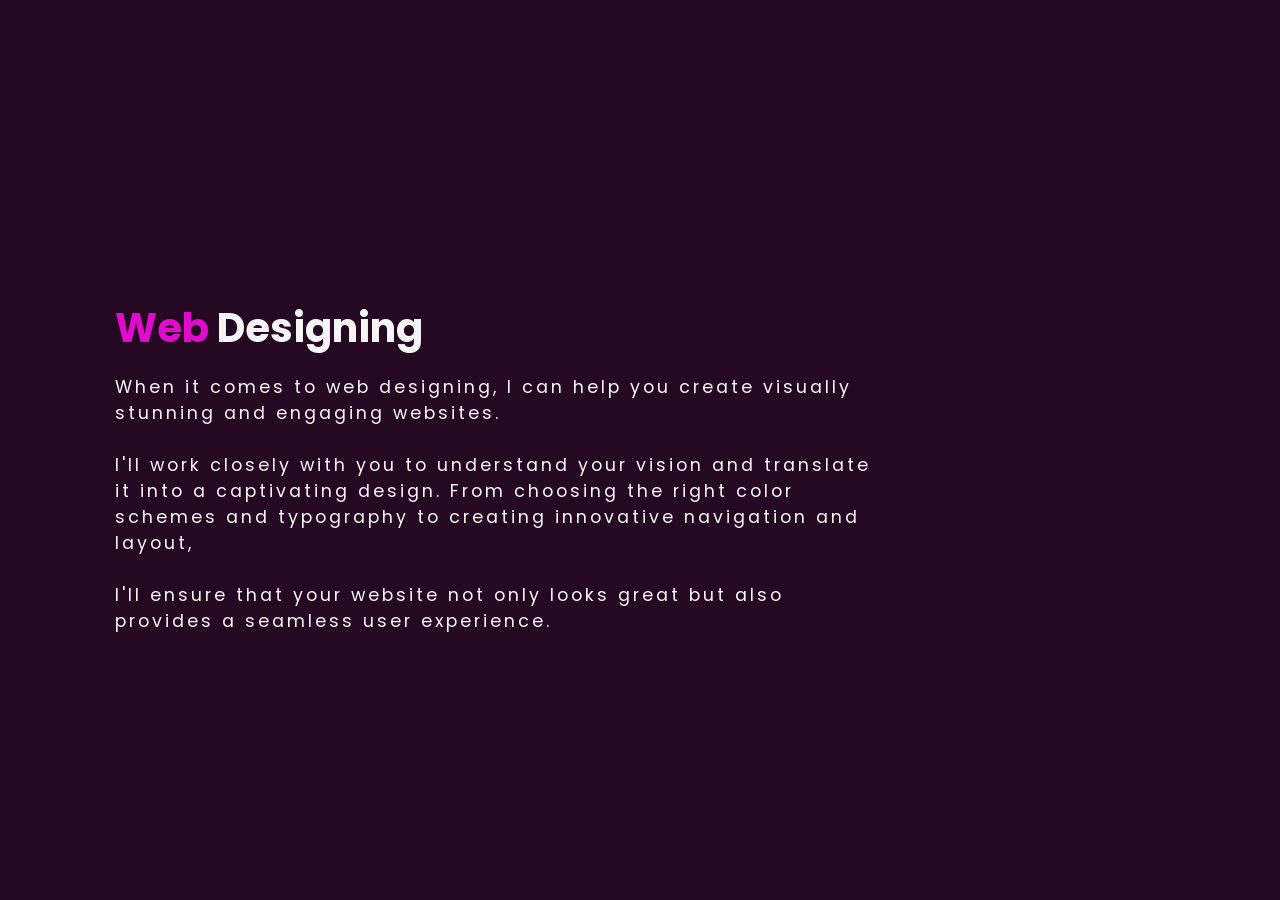
<file: webdesi.html>
<!DOCTYPE html>
<html lang="en">
<head>
    <meta charset="UTF-8">
    <meta name="viewport" content="width=device-width, initial-scale=1.0">
    <title>Document</title>
    <link rel="stylesheet" href="webdesi.css">
</head>
<body>
    <section class="about" id="about">
        <div class="about-content">
            <h1><span>Web</span>  Designing </h1>
            <p> When it comes to web designing, I can help you create visually
                 stunning and  engaging websites.<br> 
                <br>
                I'll work closely with you to understand your vision and translate 
                it into a captivating design. From choosing the right  color schemes and typography to creating innovative navigation and layout,<br>
                 <br>
                  I'll ensure that your website not only looks great but also provides a 
                  seamless user experience.
            </p>
        </div>
    </section>
</body>
</html>
</file>
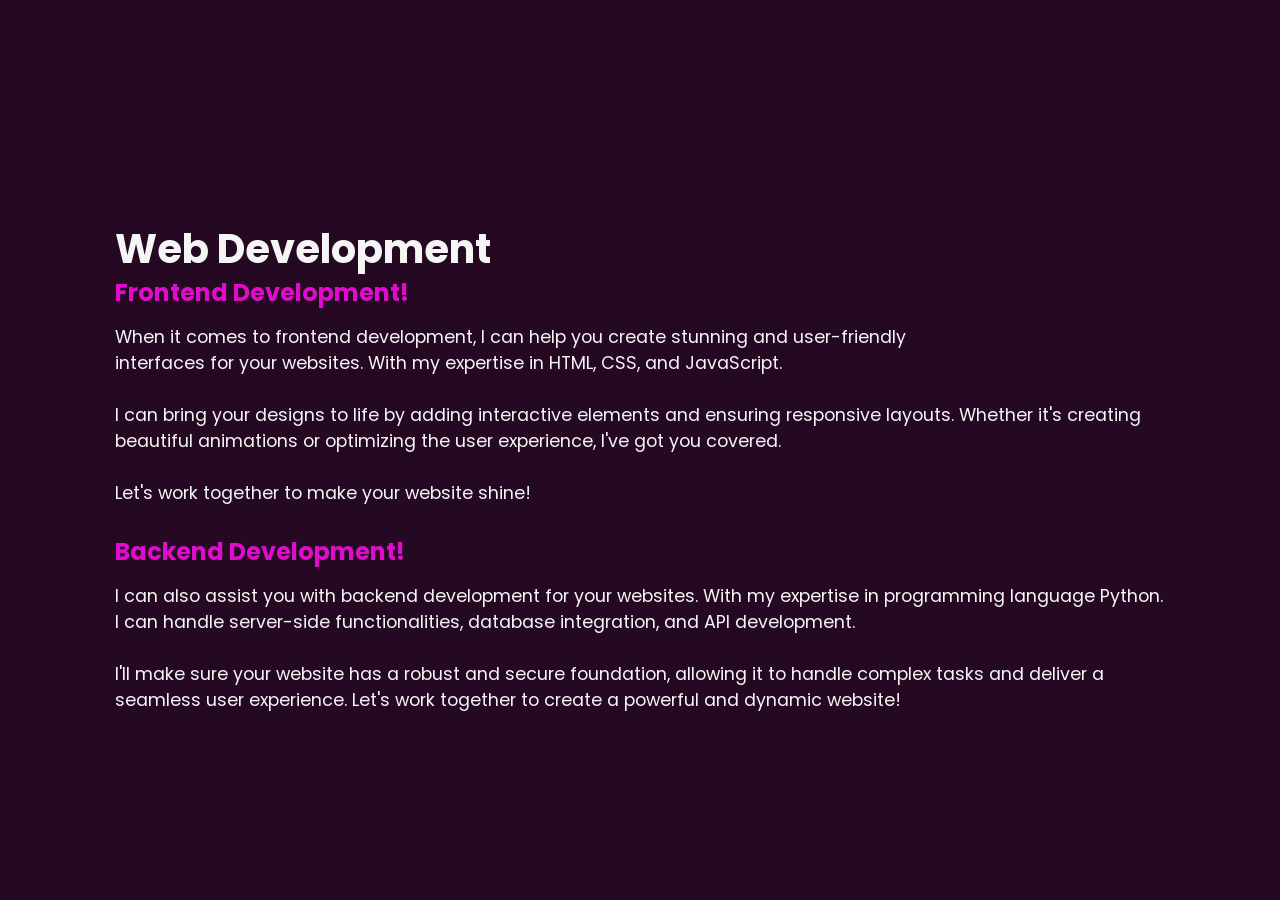
<file: webdev.html>
<!DOCTYPE html>
<html lang="en">
<head>
    <meta charset="UTF-8">
    <meta name="viewport" content="width=device-width, initial-scale=1.0">
    <title>Document</title>
    <link rel="stylesheet" href="webdev.css">
</head>
<body>
    <section class="about" id="about">
        <div class="about-content">
            <h1>Web Development </h1>
            <h3>Frontend Development!</h3>
            <p> When it comes to frontend development, I can help you create stunning and
               user-friendly<br> interfaces for your websites. With my expertise in HTML, CSS, and JavaScript.<br>
               <br>
               I can bring your designs to life by adding interactive elements and ensuring responsive 
               layouts. Whether it's creating<br> beautiful animations or optimizing the user experience,
               I've got you covered. <br>
               <br>
               Let's work together to make your website shine! 
            </p>
            <h3>Backend Development! </h3>
            <p> I can also assist you with backend development for your websites. With my expertise
                 in programming language Python. I can handle server-side functionalities, 
                 database integration, and API development. <br>
                 <br>
                 I'll make sure your website has a robust and secure foundation, allowing it to handle complex tasks and deliver a seamless user experience. Let's work together to create a powerful and dynamic website! 
            </p>

        </div>
    </section>
    
</body>
</html>
</file>
<file: webdesi.css>
@import url('https://fonts.googleapis.com/css2?family=Merienda&family=Nunito:wght@200;300;400;500;600;700&family=Poppins:ital,wght@0,200;0,400;0,500;1,200;1,300;1,400;1,500&family=Roboto:wght@100;300&display=swap');
*{
    margin: 0;
    padding: 0;
    box-sizing: border-box;
    border: none;
    outline: none;
    text-decoration: none;
    scroll-behavior: smooth;
    font-family:'Poppins', sans-serif;;
}
:root{
    --text-color:#f5f5f5;
    --hover-color:#e00ccb;
    --bg-color:#250821;
    --secon-bg-color:#292e33;
    --big-font:2.5rem;
    --normal-font:3rem;
    --neon-box-shadow:0 0 .5rem #f615e0;
    --h2-font:3rem;
}

html{
    font-size: 62.5;
    overflow-x: hidden;
}
body{
    background: var(--bg-color);
    color: var(--text-color);
}
section{
    min-height: 100vh;
    padding: 6rem 9% 2rem;
}
.header{
    position: fixed;
    top: 0; left: 0;
    width: 100%;
    padding: 1rem 7%;
    background: var(--bg-color);
    display: flex;
    justify-content: space-between;
    align-items: center;
    z-index: 1000;
}
.header.sticky{
    border-bottom: .1rem solid rgba(0, 0, 0, .2);
}
.logo{
    font-size: 2rem;
    color: var(--text-color);
    font-weight: 600;
    cursor: pointer;
    font-family: 'Merienda', cursive;
}
.navbar a{
    font-size: 1rem;
    color: var(--text-color);
    margin-left: 4rem;
    transition: .3s;
}
.navbar a:hover,
.navbar a.active{
    color: var(--main-color);

}
#menu-icon{
    font-size: 3rem;
    color: var(--text-color);
    display: none;
}
.home{
    display: flex;
    justify-content: center;
    align-items: center;
    gap: 10px;
}
.home-content h3{
    font-size: 2rem;
    font-weight: 700;
}
.home-content h3:nth-child(2){
    margin-bottom: 1rem;
}
span{
    color: var(--main-color);

}
.home-content h1{
    font-size: 4rem;
    font-weight: 700;
    line-height: 1.3;
    font-family: 'Merienda', cursive;
}
.home-img img{
    width:28vw;
    height: 30vw;
    border-radius: 50%;
    box-shadow: 0 0 1rem var(--main-color);
   
}
.home-content p{
    font-size: 1rem;

}
.social-media a{
    display: inline-flex;
    justify-content: center;
    align-items: center;
    width: 2rem;
    height: 2rem;
    background: transparent;
    border: .2rem solid var(--main-color);
    border-radius: 50%;
    font-size: 1rem;
    color: var(--main-color);
    margin: 1rem .5rem 2rem 0;
    transition: .5s ease;
    
}
.social-media a:hover{
    background: var(--main-color);
    color: var(--text-color);
    box-shadow: 0 0 1rem var(--main-color);
}
.btn{
    display: inline-block;
    padding: 1rem 1.5rem;
    background: var(--main-color);
    border-radius: 4rem;
    box-shadow: 0 0 1rem var(--main-color);
    font-size: 1rem;
    color: var(--text-color);
    letter-spacing: .1rem;
    font-weight: 500;
    transition: .5s ease;
}
.btn:hover{
    box-shadow: none;
}
.about{
    display: flex;
    justify-content: center;
    align-items: center;
    gap: 6rem;
    background: var(--second-color);
    margin-right: 18rem;

}
.about-img img{
    width: 28vw;
    height: 30vw;
    border-radius: 50%;
    box-shadow: 0 0 1rem var(--bg-color);
}
.heading{
    text-align: center;
    font-size: 3.5rem;
}
.about-content h3{
    text-align: left;
    line-height: 1.2;
    font-size: 1.5rem;
    color: var(--hover-color);
}
.about-content h1{
    font-size: 2.5rem;
    
}
.about-content p{
    font-size: 1.1em;
    margin: 1rem 0 2rem;
    letter-spacing: 3px;

}
span{
    color: var(--hover-color);
}
.services h2{
    margin-bottom: 4rem;

}
.services-container{
    display: flex;
    justify-content: center;
    align-items: center;
    flex-wrap: wrap;
    gap: 2rem;
   
    
}
.services-box{
    flex: 1 1 30rem;
    background: var(--second-color);
    padding: 2rem 1rem 2rem;
    border-radius: 2rem;
    text-align: center;
    border: .2rem solid var(--bg-color);
    transition: .5s ease;
}
.services-box:hover{
    border-color: var(--main-color);
    transform: scale(1);
}
.services-box i{
    font-size: 5rem;
    color: var(--main-color);
}
.services-box h3{
    font-size: 2rem;
}
.services-box p{
    font-size: 1rem;
    margin: 1rem 0 2rem;
}
.portfolio{
    background: var(--bg-color);

}
.portfolio h2{
    margin-bottom: 3rem;
}
.portfolio-container{
    display: grid;
    grid-template-columns: repeat(3, 1fr);
    align-items: center;
    gap: 2.5rem;
}
.portfolio-box{
    position: relative;
    border-radius: 2rem;
    box-shadow: 0 0 1rem var(--bg-color);
    overflow: hidden;
    display: flex;
    flex-wrap: wrap;
}
.portfolio-box img{
    width: 100%;
    transition: .5s ease;
}
.portfolio-box:hover img{
    transform: scale(1.1);
}
.portfolio-box .portfolio-layer{
    position: absolute;
    bottom: 0;
    left: 0;
    width: 100%;
    height: 100%;
    background: linear-gradient(rgba(0, 0, 0, .1), var(--main-color));
    display: flex;
    justify-content: center;
    align-items: center;
    flex-direction: column;
    text-align: center;
    padding: 0 3rem;
    transform: translateY(100%);
    transition: .5s ease;
}
.portfolio-box:hover .portfolio-layer{
    transform: translateY(0);
}
.portfolio-layer h4{
    font-size: 1.5rem;
}
.portfolio-layer p{
    font-size: .9rem;
    margin: .2rem 0 .5rem;
}
.portfolio-layer a {
    display: inline-flex;
    justify-content: center;
    align-items: center;
    width: 2rem;
    height: 2rem;
    background: var(--text-color);
    border-radius: 50%;
}
.portfolio-layer a i {
    font-size: 1rem;
    color: var(--second-color);
}
.contact{
    background: var(--second-color);
}
.contact h2{
    margin-bottom: 2rem;
}
.contact form{
    max-width: 60rem;
    margin: 1rem auto;
    text-align: center;
    margin-bottom: 2rem;
}
.contact form .input-box{
    display: flex;
    justify-content: space-between;
    flex-wrap: wrap;
}
.contact form .input-box input,
.contact form textarea{
    width: 100%;
    padding: 1.5rem;
    font-size: 1rem;
    color: var(--text-color);
    background: var(--bg-color);
    border-radius: .5rem;
    margin: .7rem 0;
}
.contact form .input-box input{
    width: 49%;
}
.contact form textarea{
    resize: none;
}
.contact form .btn{
    margin-top: 1rem;
    cursor: pointer;
}

.skills{
    background: var(--second-color);
}
.skill-main{
  
    display: flex;
    justify-content: space-evenly;
}
.skill-main h3{
    margin-bottom: 2rem;
    font-size: 2rem;
    text-align: center;
}
.skill-bar{
    margin-bottom: 2rem;
}
.skill-left .skill-bar .info{
    display: flex;
    justify-content: space-between;
    align-items: center;
    padding: 0 10px;
}
.skill-left .skill-bar .bar{
    width: 400px;
    height: 10px;
    background: var(--bg-color);
    border-radius: 25px;
    margin-top: 9px;
    position: relative;

}
.skill-bar .bar span{
    width: 50%;
    height: 100%;
    position: absolute;
    left: 0;
    background: var(--main-color);
    border-radius: 25px;
    box-shadow: 0 0 1rem var(--main-color);
}
.skill-bar .bar .html{
    width: 85%;
    animation: html 2s ease ;
}
.skill-bar .bar .css{
    width: 80%;
    animation: css 4s ease ;
}
.skill-bar .bar .javascript{
    width: 75%;
    animation: javascript 6s ease ;
}
.skill-bar .bar .msword{
    width: 95%;
    animation: msword 6s ease ;
}
.skill-bar .bar .powerpoint{
    width: 80%;
    animation: powerpoint 6s ease ;
}
.skill-bar .bar .Excel{
    width: 70%;
    animation: Excel 6s ease ;
}


@keyframes html{
    0%{
        width: 0%;
    }
    100%{
        width: 85%;
    }
}
@keyframes css{
    0%{
        width: 0%;
    }
    100%{
        width: 80%;
    }
}
@keyframes javascript{
    0%{
        width: 0%;
    }
    100%{
        width: 75%;
    }
}
@keyframes msword{
    0%{
        width: 0%;
    }
    100%{
        width: 95%;
    }
}
@keyframes powerpoint{
    0%{
        width: 0%;
    }
    100%{
        width: 75%;
    }
}
@keyframes Excel{
    0%{
        width: 0%;
    }
    100%{
        width: 70%;
    }
}

.footer{
    display: flex;
    justify-content: space-between;
    align-items: center;
    flex-wrap: wrap;
    padding: 1rem 8%;
    background: var(--bg-color);
}
.footer-text p{
    font-size: 1.2rem;
}
.footer-icon a{
    display: inline-flex;
    justify-content: center;
    align-items: center;
    padding: .6rem;
    background: var(--main-color);
    border-radius: .6rem;
    transition: .5s ease;
}
.footer-icon a:hover{
    box-shadow: 0 0 1rem var(--main-color);
}
.footer-icon a i{
    font-size: 2rem;
    color: var(--second-color);
}

/* Resposive */
@media(max-width: 1200px){
    html{
        font-size: 55%;
    }
}

@media(max-width: 991px){
    .header{
        padding: 2rem 3%;
    }
    section{
        padding: 9rem 2% 1rem;
    }
    .services{
        padding-bottom: 5rem;
    }
    .footer{
        padding: 1rem 2%;
    }
    .portfolio{
        padding-bottom: 6rem;
    }
   
    .contact{
        min-height: auto;
    }
}
@media(max-width: 887px){
    .skill-left .skill-bar .bar{
        width: 300px;
        height: 10px;
    
    }
}
@media(max-width: 768px){
    #menu-icon{
        display: block;
    }
    .navbar{
        position: absolute;
        top: 100%;
        left: 0;
        width: 100%;
        padding: 1rem 3%;
        background: var(--bg-color);
        border-top: .1rem solid rgba(0, 0, 0, .2);
        box-shadow: 0 .5rem 1rem rgba(0, 0, 0, .2);
        display: none;
    }

    .navbar.active{
        display: block;

    }
    .navbar a{
        display: block;
        font-size: 2rem;
        margin: 3rem 0;
    }
    .home{
        flex-direction: column;
    }
    .home-content h3{
        font-size: 3rem;
    }
    .home-content h1{
        font-size: 6rem;
    }
    .home-img img{
        width:50vw;
        height: 50vw;
        margin-top: 3rem;
    }
    .about{
        flex-direction: column-reverse;
    }
    .about img{
        width:50vw;
        height: 50vw;
        margin-top: 3rem;
    }
    .about-content p{
        font-size: 1.8rem;
        margin: 1rem 0 2rem;
    }
    .services h2{
        margin-bottom: 2rem;
    }
    .portfolio h2{
        margin-bottom: 3rem;

    }
    .portfolio h2{
        margin-bottom: 3rem;

    }
    .portfolio-container{
       grid-template-columns: repeat(2, 1fr);
    }
     .skill-main{
        display: flex;
        justify-content: space-evenly;
        flex-wrap: wrap;
    }
    
}
@media(max-width: 617px){
    .portfolio-container{
        grid-template-columns: 1fr;
     }
}
@media(max-width: 450px){
    html{
        font-size: 50%;
    }
    .contact form .input-box input{
        width: 100%;
    }
    .services-container{
        flex-wrap: wrap;
    }
    .home-img img{
        width:50vw;
        height: 50vw;
        margin-top: 3rem;
    }
    .about img{
        width:100%;
        height: 50vw;
        margin-top: 3rem;
    }
}
@media(max-width: 365px){
    .footer{
        flex-direction: column-reverse;
    }
    .footer p{
        text-align: center;
        margin-top: 2rem;
    }
}
</file>
<file: webdev.css>
@import url('https://fonts.googleapis.com/css2?family=Merienda&family=Nunito:wght@200;300;400;500;600;700&family=Poppins:ital,wght@0,200;0,400;0,500;1,200;1,300;1,400;1,500&family=Roboto:wght@100;300&display=swap');
*{
    margin: 0;
    padding: 0;
    box-sizing: border-box;
    border: none;
    outline: none;
    text-decoration: none;
    scroll-behavior: smooth;
    font-family:'Poppins', sans-serif;;
}
:root{
    --text-color:#f5f5f5;
    --hover-color:#e00ccb;
    --bg-color:#250821;
    --secon-bg-color:#292e33;
    --big-font:2.5rem;
    --normal-font:3rem;
    --neon-box-shadow:0 0 .5rem #f615e0;
    --h2-font:3rem;
}

html{
    font-size: 62.5;
    overflow-x: hidden;
}
body{
    background: var(--bg-color);
    color: var(--text-color);
}
section{
    min-height: 100vh;
    padding: 6rem 9% 2rem;
}
.header{
    position: fixed;
    top: 0; left: 0;
    width: 100%;
    padding: 1rem 7%;
    background: var(--bg-color);
    display: flex;
    justify-content: space-between;
    align-items: center;
    z-index: 1000;
}
.header.sticky{
    border-bottom: .1rem solid rgba(0, 0, 0, .2);
}
.logo{
    font-size: 2rem;
    color: var(--text-color);
    font-weight: 600;
    cursor: pointer;
    font-family: 'Merienda', cursive;
}
.navbar a{
    font-size: 1rem;
    color: var(--text-color);
    margin-left: 4rem;
    transition: .3s;
}
.navbar a:hover,
.navbar a.active{
    color: var(--main-color);

}
#menu-icon{
    font-size: 3rem;
    color: var(--text-color);
    display: none;
}
.home{
    display: flex;
    justify-content: center;
    align-items: center;
    gap: 10px;
}
.home-content h3{
    font-size: 2rem;
    font-weight: 700;
}
.home-content h3:nth-child(2){
    margin-bottom: 1rem;
}
span{
    color: var(--main-color);

}
.home-content h1{
    font-size: 4rem;
    font-weight: 700;
    line-height: 1.3;
    font-family: 'Merienda', cursive;
}
.home-img img{
    width:28vw;
    height: 30vw;
    border-radius: 50%;
    box-shadow: 0 0 1rem var(--main-color);
   
}
.home-content p{
    font-size: 1rem;

}
.social-media a{
    display: inline-flex;
    justify-content: center;
    align-items: center;
    width: 2rem;
    height: 2rem;
    background: transparent;
    border: .2rem solid var(--main-color);
    border-radius: 50%;
    font-size: 1rem;
    color: var(--main-color);
    margin: 1rem .5rem 2rem 0;
    transition: .5s ease;
    
}
.social-media a:hover{
    background: var(--main-color);
    color: var(--text-color);
    box-shadow: 0 0 1rem var(--main-color);
}
.btn{
    display: inline-block;
    padding: 1rem 1.5rem;
    background: var(--main-color);
    border-radius: 4rem;
    box-shadow: 0 0 1rem var(--main-color);
    font-size: 1rem;
    color: var(--text-color);
    letter-spacing: .1rem;
    font-weight: 500;
    transition: .5s ease;
}
.btn:hover{
    box-shadow: none;
}
.about{
    display: flex;
    justify-content: center;
    align-items: center;
    gap: 6rem;
    background: var(--second-color);
}
.about-img img{
    width: 28vw;
    height: 30vw;
    border-radius: 50%;
    box-shadow: 0 0 1rem var(--bg-color);
}
.heading{
    text-align: center;
    font-size: 3.5rem;
}
.about-content h3{
    text-align: left;
    line-height: 1.2;
    font-size: 1.5rem;
    color: var(--hover-color);
}
.about-content h1{
    font-size: 2.5rem;
    
}
.about-content p{
    font-size: 1.1em;
    margin: 1rem 0 2rem;
}
.services h2{
    margin-bottom: 4rem;

}
.services-container{
    display: flex;
    justify-content: center;
    align-items: center;
    flex-wrap: wrap;
    gap: 2rem;
   
    
}
.services-box{
    flex: 1 1 30rem;
    background: var(--second-color);
    padding: 2rem 1rem 2rem;
    border-radius: 2rem;
    text-align: center;
    border: .2rem solid var(--bg-color);
    transition: .5s ease;
}
.services-box:hover{
    border-color: var(--main-color);
    transform: scale(1);
}
.services-box i{
    font-size: 5rem;
    color: var(--main-color);
}
.services-box h3{
    font-size: 2rem;
}
.services-box p{
    font-size: 1rem;
    margin: 1rem 0 2rem;
}
.portfolio{
    background: var(--bg-color);

}
.portfolio h2{
    margin-bottom: 3rem;
}
.portfolio-container{
    display: grid;
    grid-template-columns: repeat(3, 1fr);
    align-items: center;
    gap: 2.5rem;
}
.portfolio-box{
    position: relative;
    border-radius: 2rem;
    box-shadow: 0 0 1rem var(--bg-color);
    overflow: hidden;
    display: flex;
    flex-wrap: wrap;
}
.portfolio-box img{
    width: 100%;
    transition: .5s ease;
}
.portfolio-box:hover img{
    transform: scale(1.1);
}
.portfolio-box .portfolio-layer{
    position: absolute;
    bottom: 0;
    left: 0;
    width: 100%;
    height: 100%;
    background: linear-gradient(rgba(0, 0, 0, .1), var(--main-color));
    display: flex;
    justify-content: center;
    align-items: center;
    flex-direction: column;
    text-align: center;
    padding: 0 3rem;
    transform: translateY(100%);
    transition: .5s ease;
}
.portfolio-box:hover .portfolio-layer{
    transform: translateY(0);
}
.portfolio-layer h4{
    font-size: 1.5rem;
}
.portfolio-layer p{
    font-size: .9rem;
    margin: .2rem 0 .5rem;
}
.portfolio-layer a {
    display: inline-flex;
    justify-content: center;
    align-items: center;
    width: 2rem;
    height: 2rem;
    background: var(--text-color);
    border-radius: 50%;
}
.portfolio-layer a i {
    font-size: 1rem;
    color: var(--second-color);
}
.contact{
    background: var(--second-color);
}
.contact h2{
    margin-bottom: 2rem;
}
.contact form{
    max-width: 60rem;
    margin: 1rem auto;
    text-align: center;
    margin-bottom: 2rem;
}
.contact form .input-box{
    display: flex;
    justify-content: space-between;
    flex-wrap: wrap;
}
.contact form .input-box input,
.contact form textarea{
    width: 100%;
    padding: 1.5rem;
    font-size: 1rem;
    color: var(--text-color);
    background: var(--bg-color);
    border-radius: .5rem;
    margin: .7rem 0;
}
.contact form .input-box input{
    width: 49%;
}
.contact form textarea{
    resize: none;
}
.contact form .btn{
    margin-top: 1rem;
    cursor: pointer;
}

.skills{
    background: var(--second-color);
}
.skill-main{
  
    display: flex;
    justify-content: space-evenly;
}
.skill-main h3{
    margin-bottom: 2rem;
    font-size: 2rem;
    text-align: center;
}
.skill-bar{
    margin-bottom: 2rem;
}
.skill-left .skill-bar .info{
    display: flex;
    justify-content: space-between;
    align-items: center;
    padding: 0 10px;
}
.skill-left .skill-bar .bar{
    width: 400px;
    height: 10px;
    background: var(--bg-color);
    border-radius: 25px;
    margin-top: 9px;
    position: relative;

}
.skill-bar .bar span{
    width: 50%;
    height: 100%;
    position: absolute;
    left: 0;
    background: var(--main-color);
    border-radius: 25px;
    box-shadow: 0 0 1rem var(--main-color);
}
.skill-bar .bar .html{
    width: 85%;
    animation: html 2s ease ;
}
.skill-bar .bar .css{
    width: 80%;
    animation: css 4s ease ;
}
.skill-bar .bar .javascript{
    width: 75%;
    animation: javascript 6s ease ;
}
.skill-bar .bar .msword{
    width: 95%;
    animation: msword 6s ease ;
}
.skill-bar .bar .powerpoint{
    width: 80%;
    animation: powerpoint 6s ease ;
}
.skill-bar .bar .Excel{
    width: 70%;
    animation: Excel 6s ease ;
}


@keyframes html{
    0%{
        width: 0%;
    }
    100%{
        width: 85%;
    }
}
@keyframes css{
    0%{
        width: 0%;
    }
    100%{
        width: 80%;
    }
}
@keyframes javascript{
    0%{
        width: 0%;
    }
    100%{
        width: 75%;
    }
}
@keyframes msword{
    0%{
        width: 0%;
    }
    100%{
        width: 95%;
    }
}
@keyframes powerpoint{
    0%{
        width: 0%;
    }
    100%{
        width: 75%;
    }
}
@keyframes Excel{
    0%{
        width: 0%;
    }
    100%{
        width: 70%;
    }
}

.footer{
    display: flex;
    justify-content: space-between;
    align-items: center;
    flex-wrap: wrap;
    padding: 1rem 8%;
    background: var(--bg-color);
}
.footer-text p{
    font-size: 1.2rem;
}
.footer-icon a{
    display: inline-flex;
    justify-content: center;
    align-items: center;
    padding: .6rem;
    background: var(--main-color);
    border-radius: .6rem;
    transition: .5s ease;
}
.footer-icon a:hover{
    box-shadow: 0 0 1rem var(--main-color);
}
.footer-icon a i{
    font-size: 2rem;
    color: var(--second-color);
}

/* Resposive */
@media(max-width: 1200px){
    html{
        font-size: 55%;
    }
}

@media(max-width: 991px){
    .header{
        padding: 2rem 3%;
    }
    section{
        padding: 9rem 2% 1rem;
    }
    .services{
        padding-bottom: 5rem;
    }
    .footer{
        padding: 1rem 2%;
    }
    .portfolio{
        padding-bottom: 6rem;
    }
   
    .contact{
        min-height: auto;
    }
}
@media(max-width: 887px){
    .skill-left .skill-bar .bar{
        width: 300px;
        height: 10px;
    
    }
}
@media(max-width: 768px){
    #menu-icon{
        display: block;
    }
    .navbar{
        position: absolute;
        top: 100%;
        left: 0;
        width: 100%;
        padding: 1rem 3%;
        background: var(--bg-color);
        border-top: .1rem solid rgba(0, 0, 0, .2);
        box-shadow: 0 .5rem 1rem rgba(0, 0, 0, .2);
        display: none;
    }

    .navbar.active{
        display: block;

    }
    .navbar a{
        display: block;
        font-size: 2rem;
        margin: 3rem 0;
    }
    .home{
        flex-direction: column;
    }
    .home-content h3{
        font-size: 3rem;
    }
    .home-content h1{
        font-size: 6rem;
    }
    .home-img img{
        width:50vw;
        height: 50vw;
        margin-top: 3rem;
    }
    .about{
        flex-direction: column-reverse;
    }
    .about img{
        width:50vw;
        height: 50vw;
        margin-top: 3rem;
    }
    .about-content p{
        font-size: 1.8rem;
        margin: 1rem 0 2rem;
    }
    .services h2{
        margin-bottom: 2rem;
    }
    .portfolio h2{
        margin-bottom: 3rem;

    }
    .portfolio h2{
        margin-bottom: 3rem;

    }
    .portfolio-container{
       grid-template-columns: repeat(2, 1fr);
    }
     .skill-main{
        display: flex;
        justify-content: space-evenly;
        flex-wrap: wrap;
    }
    
}
@media(max-width: 617px){
    .portfolio-container{
        grid-template-columns: 1fr;
     }
}
@media(max-width: 450px){
    html{
        font-size: 50%;
    }
    .contact form .input-box input{
        width: 100%;
    }
    .services-container{
        flex-wrap: wrap;
    }
    .home-img img{
        width:50vw;
        height: 50vw;
        margin-top: 3rem;
    }
    .about img{
        width:100%;
        height: 50vw;
        margin-top: 3rem;
    }
}
@media(max-width: 365px){
    .footer{
        flex-direction: column-reverse;
    }
    .footer p{
        text-align: center;
        margin-top: 2rem;
    }
}
</file>
